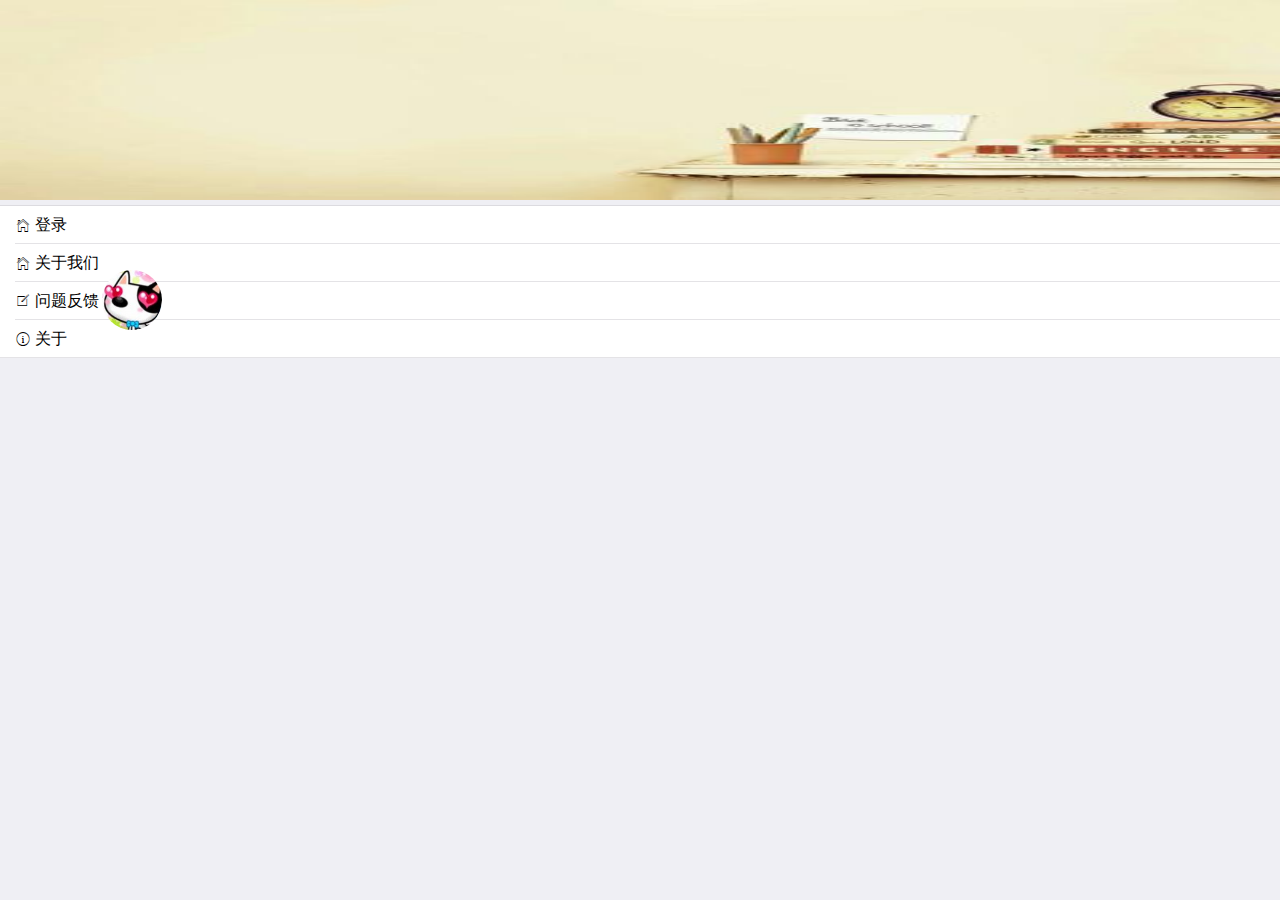
<file: main/menu.html>
<!doctype html>
<html>

	<head>
		<meta charset="UTF-8">
		<title></title>
		<meta name="viewport" content="width=device-width,initial-scale=1,minimum-scale=1,maximum-scale=1,user-scalable=no" />
		<link href="../css/mui.min.css" rel="stylesheet" />
		<link href="../css/comm.css" rel="stylesheet" />
	</head>

	<body>
		<div class="mui-content">
			<div id="userHead"><img src="../images/user_head.jpg" /><span>狼</span></div>
			<div id="slider" class="mui-slider">
				<div class="mui-slider-group">
					<div class="mui-slider-item mui-slider-item-duplicate">
						<img class="bannerHeight" src="../images/user_background.jpg">
					</div>
				</div>
			</div>
			<ul class="mui-table-view">
				<li class="mui-table-view-cell">
					<a class="mui-navigate mui-icon mui-icon-home">
						登录
					</a>
				</li>
				<li class="mui-table-view-cell">
					<a class="mui-navigate mui-icon mui-icon-home">
						关于我们
					</a>
				</li>
				<li class="mui-table-view-cell">
					<a class="mui-navigate mui-icon mui-icon-compose">
						问题反馈
					</a>
				</li>
				<li class="mui-table-view-cell">
					<a class="mui-navigate mui-icon mui-icon-info">
						关于
					</a>
				</li>
			</ul>
		</div>
	</body>
	<script src="../js/mui.min.js"></script>
	<script type="text/javascript">
		mui.init()
	</script>

</html>
</file>
<file: css/comm.css>
.bannerHeight {
	height: 200px;
}

.mui-table-view a {
	font-size: 16px;
}

#userHead {
	position: absolute;
	display: block;
	width: 200px;
	top: 30%;
	left: 8%;
	z-index: 2;
}

#userHead img {
	width: 60px;
	height: 60px;
	border-radius: calc(50%);
}

#userHead span {
	color: #FFFFFF;
	font-size: 18px;
	font-weight: 450;
	position: absolute;
	top: 30%;
	left: 34%;
}
</file>
